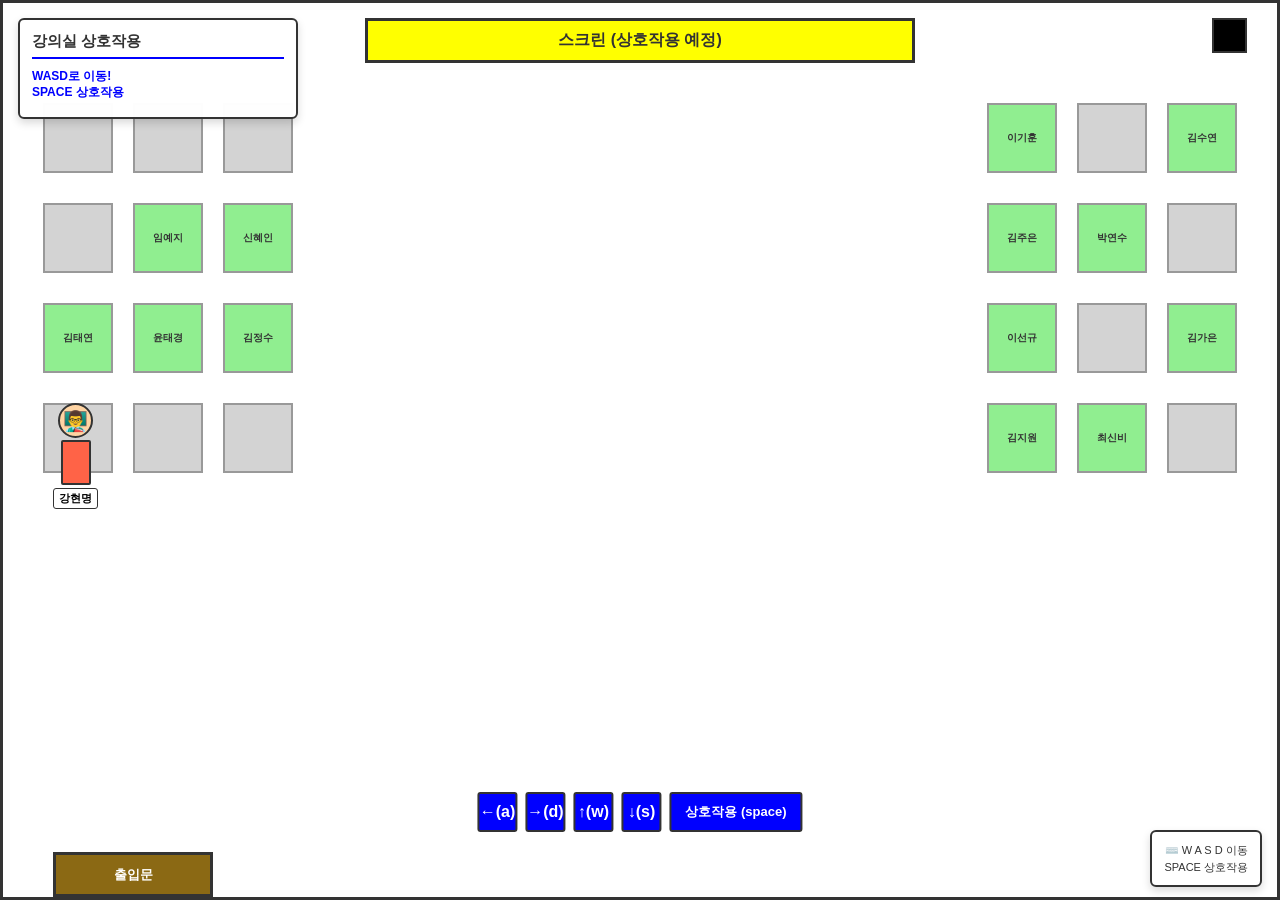
<file: classroom-game.html>
<!DOCTYPE html>
<html lang="ko">
<head>
  <meta charset="UTF-8">
  <meta name="viewport" content="width=device-width, initial-scale=1.0">
  <title>스승의날 이스터에그 게임</title>
  <style>
    * {
      margin: 0;
      padding: 0;
      box-sizing: border-box;
    }

    body {
      font-family: 'Arial', sans-serif;
      overflow: hidden;
    }

    #game-gameContainer {
      position: relative;
      width: 100%;
      height: 100vh;
      background-color: #ffffff;
      border: 3px solid #333;
      outline: none;
      cursor: default;
    }

    /* 스크린 (노란색) */
    .game-screen {
      position: absolute;
      top: 15px;
      left: 50%;
      transform: translateX(-50%);
      width: 550px;
      height: 45px;
      background-color: #ffff00;
      border: 3px solid #333;
      cursor: pointer;
      transition: opacity 0.3s;
      display: flex;
      align-items: center;
      justify-content: center;
      color: #333;
      font-weight: bold;
      z-index: 10;
    }

    .game-screen:hover {
      opacity: 0.8;
    }

    /* 스크린 버튼 (검은색) */
    .game-screen-button {
      position: absolute;
      top: 15px;
      right: 30px;
      width: 35px;
      height: 35px;
      background-color: #000000;
      border: 2px solid #333;
      cursor: pointer;
      transition: all 0.2s;
      z-index: 50;
    }

    .game-screen-button:hover {
      background-color: #444;
      transform: scale(1.1);
    }

    /* 학생 책상 */
    .game-student-desk {
      position: absolute;
      width: 70px;
      height: 70px;
      border: 2px solid #999;
      display: flex;
      align-items: center;
      justify-content: center;
      cursor: pointer;
      transition: all 0.3s;
      font-size: 10px;
      font-weight: bold;
      color: #333;
      text-align: center;
      white-space: normal;
      overflow: hidden;
      padding: 4px;
      line-height: 1.2;
    }

    .game-student-desk.game-occupied {
      background-color: #90ee90;
    }

    .game-student-desk.game-empty {
      background-color: #d3d3d3;
    }

    .game-student-desk:hover {
      border-width: 3px;
      box-shadow: 0 0 10px rgba(0, 0, 0, 0.3);
    }

    /* 출입문 (갈색) */
    .game-door {
      position: absolute;
      bottom: 0;
      left: 50px;
      width: 160px;
      height: 45px;
      background-color: #8b6914;
      border: 3px solid #333;
      display: flex;
      align-items: center;
      justify-content: center;
      color: #fff;
      font-weight: bold;
      font-size: 13px;
      z-index: 5;
    }

    /* 선생님 캐릭터 */
    .game-teacher {
      position: absolute;
      display: flex;
      flex-direction: column;
      align-items: center;
      z-index: 100;
    }

    .game-teacher-head {
      width: 35px;
      height: 35px;
      border-radius: 50%;
      background: #ffd4a3;
      border: 2px solid #333;
      display: flex;
      align-items: center;
      justify-content: center;
      font-size: 20px;
    }

    .game-teacher-body {
      width: 30px;
      height: 45px;
      background: #ff6347;
      border: 2px solid #333;
      margin-top: 2px;
      border-radius: 2px;
    }

    .game-teacher-label {
      font-size: 11px;
      margin-top: 3px;
      font-weight: bold;
      background: rgba(255, 255, 255, 0.95);
      padding: 2px 5px;
      border-radius: 3px;
      border: 1px solid #333;
    }

    /* 정보 패널 */
    .game-info-panel {
      position: absolute;
      top: 15px;
      left: 15px;
      background: rgba(255, 255, 255, 0.98);
      padding: 12px;
      border-radius: 6px;
      border: 2px solid #333;
      min-width: 280px;
      z-index: 200;
      font-size: 13px;
      box-shadow: 0 4px 8px rgba(0, 0, 0, 0.15);
    }

    .game-info-panel h3 {
      margin: 0 0 10px 0;
      color: #333;
      font-size: 15px;
      border-bottom: 2px solid #0000ff;
      padding-bottom: 6px;
    }

    .game-info-panel p {
      margin: 5px 0;
      color: #555;
      line-height: 1.3;
      font-size: 12px;
    }

    .game-info-panel #game-status {
      color: #0000ff;
      font-weight: bold;
    }

    .game-info-panel #game-interaction {
      color: #ff6347;
      font-weight: bold;
    }

    /* 키보드 조작 안내 */
    .game-keyboard-hint {
      position: absolute;
      bottom: 10px;
      right: 15px;
      background: rgba(255, 255, 255, 0.98);
      padding: 10px 12px;
      border-radius: 6px;
      border: 2px solid #333;
      font-size: 11px;
      color: #333;
      z-index: 200;
      text-align: center;
      line-height: 1.5;
      box-shadow: 0 4px 8px rgba(0, 0, 0, 0.15);
    }

    /* 상호작용 메시지 */
    .game-interaction-text {
      position: absolute;
      background: rgba(255, 255, 255, 0.98);
      border: 2px solid #333;
      padding: 8px 12px;
      border-radius: 6px;
      font-size: 12px;
      color: #333;
      font-weight: bold;
      pointer-events: none;
      animation: fadeOut 3s ease-in-out forwards;
      box-shadow: 0 4px 8px rgba(0, 0, 0, 0.2);
      max-width: 150px;
      text-align: center;
      white-space: normal;
    }

    @keyframes fadeOut {
      0% {
        opacity: 1;
        transform: translateY(0);
      }
      70% {
        opacity: 1;
        transform: translateY(-10px);
      }
      100% {
        opacity: 0;
        transform: translateY(-20px);
      }
    }

    /* 컨트롤 버튼 */
    button {
      padding: 8px 14px;
      background: #0000ff;
      color: white;
      border: 2px solid #333;
      border-radius: 3px;
      cursor: pointer;
      font-size: 13px;
      font-weight: bold;
      transition: all 0.2s;
    }

    button:hover {
      background: #0000cc;
      transform: translateY(-2px);
      box-shadow: 0 4px 8px rgba(0, 0, 0, 0.2);
    }

    button:active {
      transform: translateY(0);
    }

    .game-controls {
      position: absolute;
      bottom: 65px;
      left: 50%;
      transform: translateX(-50%);
      display: flex;
      gap: 8px;
      z-index: 200;
    }

    .game-arrow-btn {
      width: 40px;
      height: 40px;
      padding: 0;
      display: flex;
      align-items: center;
      justify-content: center;
      font-size: 16px;
    }
  </style>
</head>
<body>
  <div id="game-gameContainer" tabindex="0">
    <!-- 스크린 -->
    <div class="game-screen" id="game-screen">스크린 (상호작용 예정)</div>
    
    <!-- 스크린 버튼 -->
    <div class="game-screen-button" id="game-screenButton"></div>
    
    <!-- 좌측 그룹 -->
    <!-- 1행 (회색3) -->
    <div class="game-student-desk game-empty" style="top: 100px; left: 40px;" data-position="left-1-1"></div>
    <div class="game-student-desk game-empty" style="top: 100px; left: 130px;" data-position="left-1-2"></div>
    <div class="game-student-desk game-empty" style="top: 100px; left: 220px;" data-position="left-1-3"></div>
    
    <!-- 2행 (회색1, 초록2) -->
    <div class="game-student-desk game-empty" style="top: 200px; left: 40px;" data-position="left-2-1"></div>
    <div class="game-student-desk game-occupied" style="top: 200px; left: 130px;" data-position="left-2-2">임예지</div>
    <div class="game-student-desk game-occupied" style="top: 200px; left: 220px;" data-position="left-2-3">신혜인</div>
    
    <!-- 3행 (초록3) -->
    <div class="game-student-desk game-occupied" style="top: 300px; left: 40px;" data-position="left-3-1">김태연</div>
    <div class="game-student-desk game-occupied" style="top: 300px; left: 130px;" data-position="left-3-2">윤태경</div>
    <div class="game-student-desk game-occupied" style="top: 300px; left: 220px;" data-position="left-3-3">김정수</div>
    
    <!-- 4행 (회색3) -->
    <div class="game-student-desk game-empty" style="top: 400px; left: 40px;" data-position="left-4-1"></div>
    <div class="game-student-desk game-empty" style="top: 400px; left: 130px;" data-position="left-4-2"></div>
    <div class="game-student-desk game-empty" style="top: 400px; left: 220px;" data-position="left-4-3"></div>
    
    <!-- 우측 그룹 -->
    <!-- 1행 (초록1, 회색1, 초록1) -->
    <div class="game-student-desk game-occupied" style="top: 100px; right: 220px;" data-position="right-1-1">이기훈</div>
    <div class="game-student-desk game-empty" style="top: 100px; right: 130px;" data-position="right-1-2"></div>
    <div class="game-student-desk game-occupied" style="top: 100px; right: 40px;" data-position="right-1-3">김수연</div>
    
    <!-- 2행 (초록2, 회색1) -->
    <div class="game-student-desk game-occupied" style="top: 200px; right: 220px;" data-position="right-2-1">김주은</div>
    <div class="game-student-desk game-occupied" style="top: 200px; right: 130px;" data-position="right-2-2">박연수</div>
    <div class="game-student-desk game-empty" style="top: 200px; right: 40px;" data-position="right-2-3"></div>
    
    <!-- 3행 (초록1, 회색1, 초록1) -->
    <div class="game-student-desk game-occupied" style="top: 300px; right: 220px;" data-position="right-3-1">이선규</div>
    <div class="game-student-desk game-empty" style="top: 300px; right: 130px;" data-position="right-3-2"></div>
    <div class="game-student-desk game-occupied" style="top: 300px; right: 40px;" data-position="right-3-3">김가은</div>
    
    <!-- 4행 (초록2, 회색1) -->
    <div class="game-student-desk game-occupied" style="top: 400px; right: 220px;" data-position="right-4-1">김지원</div>
    <div class="game-student-desk game-occupied" style="top: 400px; right: 130px;" data-position="right-4-2">최신비</div>
    <div class="game-student-desk game-empty" style="top: 400px; right: 40px;" data-position="right-4-3"></div>
    
    <!-- 출입문 -->
    <div class="game-door">출입문</div>
    
    <!-- 정보 패널 -->
    <div class="game-info-panel">
      <h3>강의실 상호작용</h3>
      <p id="game-status">WASD로 이동!<br>SPACE 상호작용</p>
      <p id="game-interaction"></p>
    </div>
    
    <!-- 키보드 조작 안내 -->
    <div class="game-keyboard-hint">
      ⌨️ W A S D 이동<br>
      SPACE 상호작용
    </div>
    
    <!-- 게임 컨트롤 -->
    <div class="game-controls">
      <button class="game-arrow-btn" onclick="moveTeacher('left')">←(a)</button>
      <button class="game-arrow-btn" onclick="moveTeacher('right')">→(d)</button>
      <button class="game-arrow-btn" onclick="moveTeacher('up')">↑(w)</button>
      <button class="game-arrow-btn" onclick="moveTeacher('down')">↓(s)</button>
      <button onclick="interactWithNearestStudent()">상호작용 (space)</button>
    </div>
  </div>

  <script>
    const container = document.getElementById('game-gameContainer');
    const statusText = document.getElementById('game-status');
    const interactionText = document.getElementById('game-interaction');

    // 학생 이름 목록
    const studentList = [
      '이기훈',  // 우측 1-1
      '김수연',  // 우측 1-3
      '김주은',  // 우측 2-1
      '박연수',  // 우측 2-2
      '이선규',  // 우측 3-1
      '김가은',  // 우측 3-3
      '김지원',  // 우측 4-1
      '최신비',   // 우측 4-2
      '임예지',  // 좌측 2-2
      '신혜인',  // 좌측 2-3
      '김태연',  // 좌측 3-1
      '윤태경',  // 좌측 3-2
      '김정수',  // 좌측 3-3
    ];

    const studentMessages = [
      '선생님, 이 문제 어려워요!',
      '😊',
      '선생님, 질문이 있어요.',
      '숙제 언제까지 내요?',
      '선생님 오타있어요',
      '꺅! 아니이이',
      '에이~~당연하죠~(리액션 요정)',
      '썜 이거 (바이브) 이상해요',
      '이거 맞나요?',
      '아직 다 못 적었어요!',
      '잼얘 해주세요!',
      '더 어려운 문제 없나요?',
      '선생님, 감사합니다!'
    ];

    // 선생님 객체
    const teacher = {
      element: null,
      x: 50,
      y: 400,
      speed: 15
    };

    const createTeacher = () => {
      const teacherDiv = document.createElement('div');
      teacherDiv.className = 'game-teacher';
      teacherDiv.style.left = teacher.x + 'px';
      teacherDiv.style.top = teacher.y + 'px';

      const head = document.createElement('div');
      head.className = 'game-teacher-head';
      head.textContent = '👨‍🏫';

      const body = document.createElement('div');
      body.className = 'game-teacher-body';

      const label = document.createElement('div');
      label.className = 'game-teacher-label';
      label.textContent = '강현명';

      teacherDiv.appendChild(head);
      teacherDiv.appendChild(body);
      teacherDiv.appendChild(label);

      container.appendChild(teacherDiv);
      teacher.element = teacherDiv;
    };

    createTeacher();
    container.focus();

    const moveTeacher = (direction) => {
      const containerWidth = container.offsetWidth;
      
      switch(direction) {
        case 'up':
          if (teacher.y > 30) teacher.y -= teacher.speed;
          break;
        case 'down':
          if (teacher.y < container.offsetHeight - 100) teacher.y += teacher.speed;
          break;
        case 'left':
          if (teacher.x > 20) teacher.x -= teacher.speed;
          break;
        case 'right':
          if (teacher.x < containerWidth - 70) teacher.x += teacher.speed;
          break;
      }

      teacher.element.style.left = teacher.x + 'px';
      teacher.element.style.top = teacher.y + 'px';

      statusText.textContent = `강현명 선생님 위치: (${Math.round(teacher.x)}, ${Math.round(teacher.y)})`;
    };

    const interactWithStudent = (deskElement) => {
      const deskRect = deskElement.getBoundingClientRect();
      const containerRect = container.getBoundingClientRect();
      
      const deskCenterX = deskRect.left - containerRect.left + deskRect.width / 2;
      const deskCenterY = deskRect.top - containerRect.top + deskRect.height / 2;

      const distance = Math.sqrt(
        Math.pow(teacher.x + 20 - deskCenterX, 2) + 
        Math.pow(teacher.y + 40 - deskCenterY, 2)
      );

      const studentName = deskElement.textContent.trim();
      
      if (!studentName) {
        statusText.textContent = '빈 책상입니다.';
        return;
      }

      if (distance < 80) {
        const studentIndex = studentList.indexOf(studentName);
        const message = studentMessages[studentIndex >= 0 ? studentIndex : 0];
        
        statusText.textContent = `${studentName}: "${message}"`;
        interactionText.textContent = `✓ ${studentName}과(와) 대화했습니다!`;

        const msgDiv = document.createElement('div');
        msgDiv.className = 'game-interaction-text';
        msgDiv.style.left = deskRect.left - containerRect.left + 'px';
        msgDiv.style.top = (deskRect.top - containerRect.top - 60) + 'px';
        msgDiv.textContent = `"${message}"`;
        container.appendChild(msgDiv);

        setTimeout(() => msgDiv.remove(), 3000);
      } else {
        statusText.textContent = `${studentName}과(와) 거리가 멀어요. 더 가까워지세요!`;
      }
    };

    // 가장 가까운 학생 찾기
    const findNearestStudent = () => {
      let nearestDesk = null;
      let minDistance = Infinity;

      document.querySelectorAll('.game-student-desk.game-occupied').forEach((desk) => {
        const deskRect = desk.getBoundingClientRect();
        const containerRect = container.getBoundingClientRect();
        
        const deskCenterX = deskRect.left - containerRect.left + deskRect.width / 2;
        const deskCenterY = deskRect.top - containerRect.top + deskRect.height / 2;

        const distance = Math.sqrt(
          Math.pow(teacher.x + 20 - deskCenterX, 2) + 
          Math.pow(teacher.y + 40 - deskCenterY, 2)
        );

        if (distance < minDistance) {
          minDistance = distance;
          nearestDesk = { element: desk, distance: distance };
        }
      });

      return nearestDesk;
    };

    // 가장 가까운 학생과 상호작용
    const interactWithNearestStudent = () => {
      const nearest = findNearestStudent();
      
      if (!nearest) {
        statusText.textContent = '근처에 학생이 없습니다.';
        return;
      }

      if (nearest.distance < 80) {
        interactWithStudent(nearest.element);
      } else {
        const studentName = nearest.element.textContent.trim();
        statusText.textContent = `${studentName}과(와) 거리가 멀어요 (거리: ${Math.round(nearest.distance)}). 더 가까워지세요!`;
      }
    };

    // 스크린 상호작용
    document.getElementById('game-screen').addEventListener('click', () => {
      statusText.textContent = '스크린 상호작용 준비 중입니다.';
      interactionText.textContent = '(추후 기능 추가 예정)';
    });

    document.getElementById('game-screenButton').addEventListener('click', (e) => {
      e.stopPropagation();
      statusText.textContent = '스크린 버튼을 눌렀습니다.';
      interactionText.textContent = '(스크린 올리기/내리기 기능 준비 중)';
    });

    // 키보드 이벤트
    document.addEventListener('keydown', (event) => {
      const key = event.key.toLowerCase();

      if (key === 'w') {
        moveTeacher('up');
        event.preventDefault();
      } else if (key === 'a') {
        moveTeacher('left');
        event.preventDefault();
      } else if (key === 's') {
        moveTeacher('down');
        event.preventDefault();
      } else if (key === 'd') {
        moveTeacher('right');
        event.preventDefault();
      } else if (key === ' ') {
        interactWithNearestStudent();
        event.preventDefault();
      }
    });
  </script>
</body>
</html>
</file>
